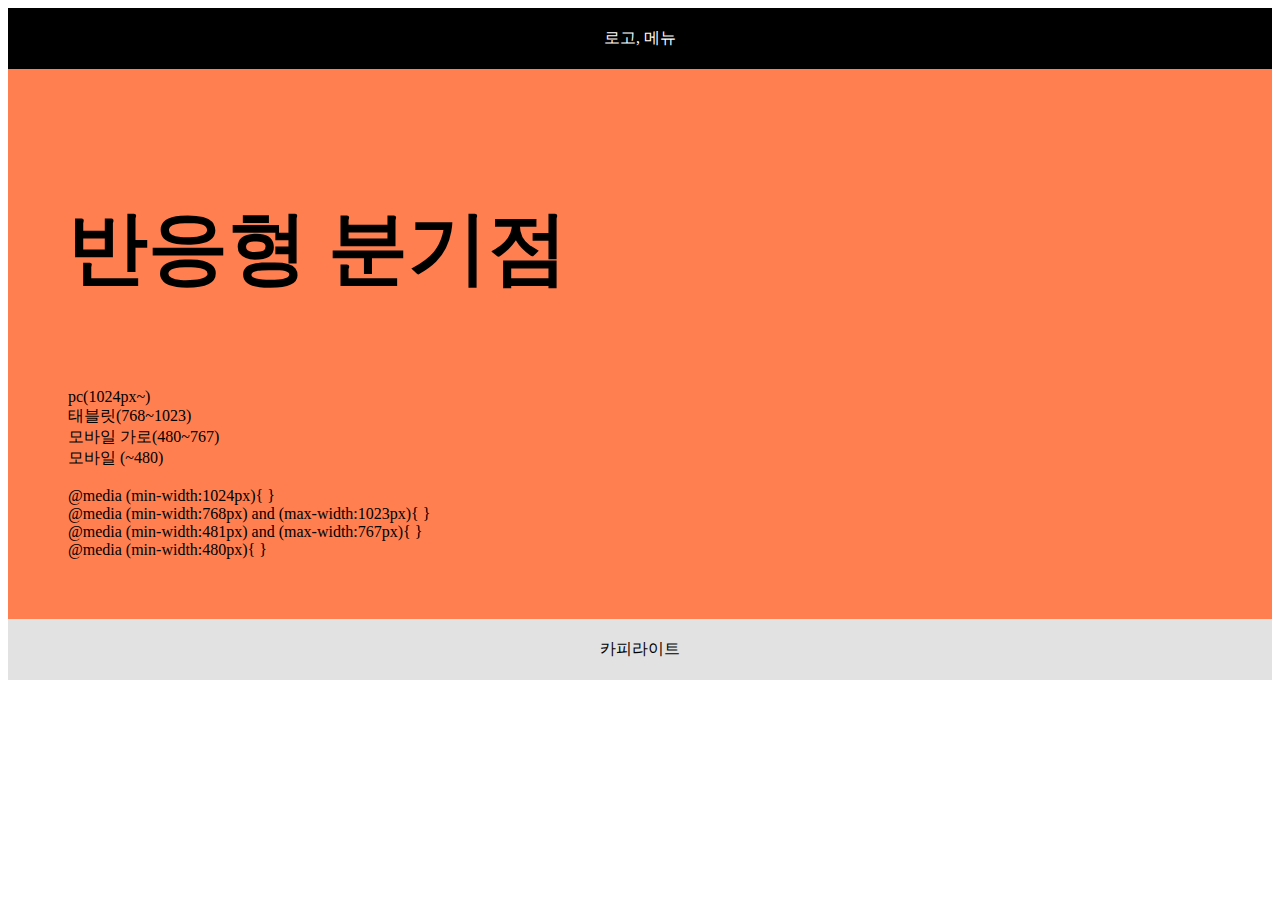
<file: responsive.html>
<!DOCTYPE html>
<html lang="en">
<head>
    <meta charset="UTF-8">
    <meta http-equiv="X-UA-Compatible" content="IE=edge">
    <meta name="viewport" content="width=device-width, initial-scale=1.0">
    <title>Document</title>
    <link href="./css/responsive.css" rel="stylesheet">
</head>
<body>
    <!-- responsive.html(반응형) -->
    <!-- css/responsive.css -->

<header> 로고, 메뉴 </header>
<article>
    <h2> 반응형 분기점 </h2>
    <div>
        pc(1024px~)
        태블릿(768~1023)
        모바일 가로(480~767)
        모바일 (~480) 

        @media (min-width:1024px){ }
        @media (min-width:768px) and (max-width:1023px){ }
        @media (min-width:481px) and (max-width:767px){ }
        @media (min-width:480px){ }
    </div>
</article>
<footer> 카피라이트 </footer>

</body>
</html>
</file>
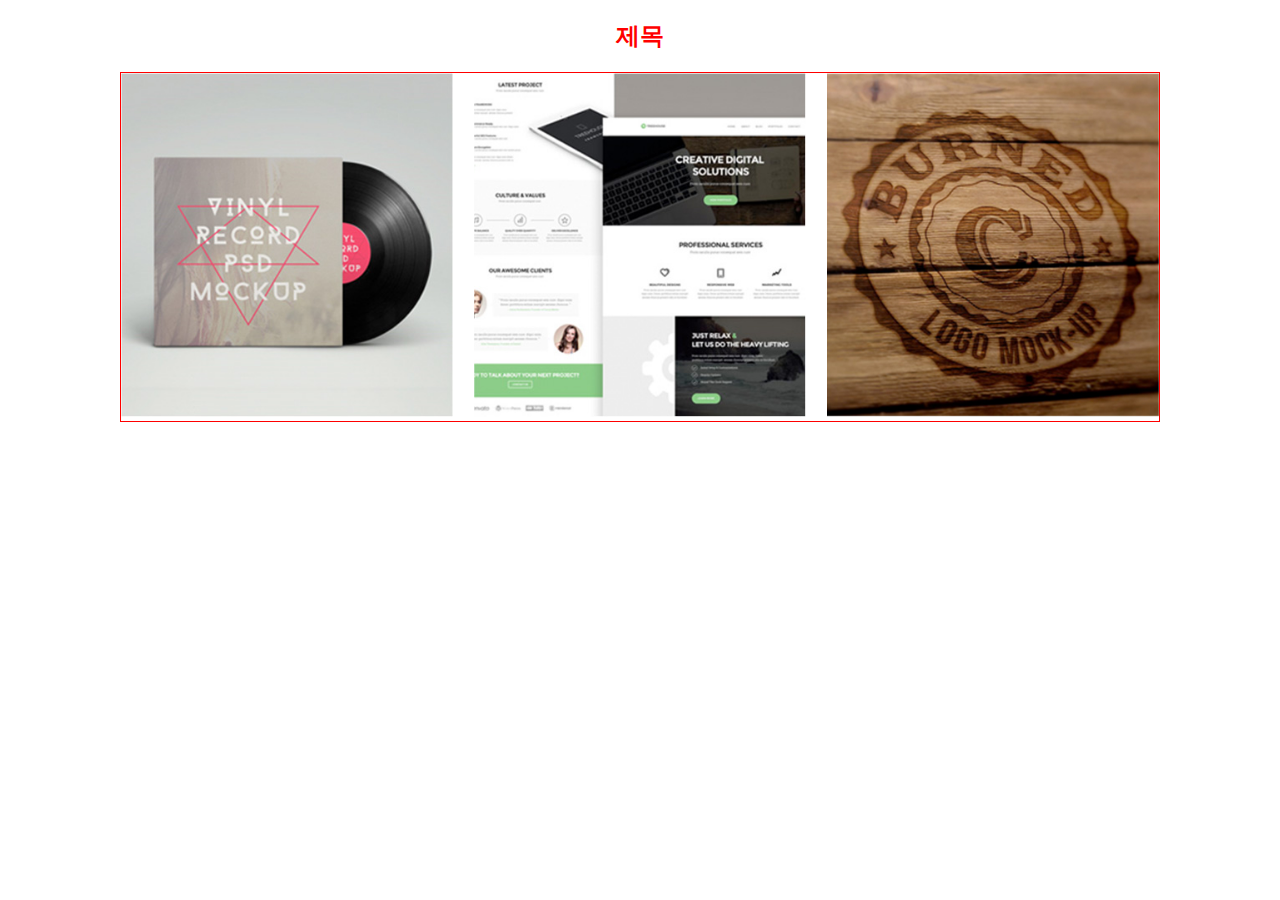
<file: scss.html>
<!DOCTYPE html>
<html lang="en">
<head>
    <meta charset="UTF-8">
    <meta http-equiv="X-UA-Compatible" content="IE=edge">
    <meta name="viewport" content="width=device-width, initial-scale=1.0">
    <title>Document</title>
    <link href="css/s-basic.css" rel="stylesheet">
</head>
<body>
    <!-- scss.html -->
    <!-- s-basic.scss -> s-basic.css -->

    <article class="gallery">
        <h2>제목</h2>
        <div>
            <figure><img src="img/img_04.jpg" alt=""></figure>
            <figure><img src="img/img_05.jpg" alt=""></figure>
            <figure><img src="img/img_06.jpg" alt=""></figure>
        </div>
    </article>

</body>
</html>
</file>
<file: css/responsive.css>
header{
background: #000;
padding:20px; color:#fff;
text-align:center;}
article{
    padding:60px;
}
article > h2{
    font-size:5em;
}
article > div{
    white-space: pre-line;
}
footer{
background: rgb(226, 226, 226);
padding:20px;
text-align:center;
}

/*
 pc(1024px~)
태블릿(768~1023)
모바일 가로(480~767)
모바일 (~480) 
*/

@media (min-width:1024px){
    article{background:coral;}
}
@media (min-width:768px) and (max-width:1023px){
    article{background:cornflowerblue;}
}
@media (min-width:481px) and (max-width:767px){
    article{background:darkslategrey;}
}
@media (max-width:480px){
    article{background:darkred;}
}

@media print{
    header{display:none;}
    footer{display:none;}
}
</file>
<file: css/s-basic.css>
.gallery {
  width: 1040px;
  margin: 0 auto;
}

.gallery h2 {
  text-align: center;
  color: #f00;
}

.gallery div {
  border: 1px solid #f00;
  display: -webkit-box;
  display: -ms-flexbox;
  display: flex;
  -webkit-box-pack: justify;
      -ms-flex-pack: justify;
          justify-content: space-between;
}

.gallery div figure {
  margin: 0;
  width: 32%;
  overflow: hidden;
}

.gallery div figure img {
  width: 100%;
  -webkit-transition: .5s;
  transition: .5s;
}

.gallery div figure:hover img {
  -webkit-transform: scale(1.3);
          transform: scale(1.3);
}

.gallery {
  width: 1040px;
  margin: 0 auto;
}

.gallery h2 {
  text-align: center;
  color: #f00;
}

.gallery div {
  border: 1px solid #f00;
  display: -webkit-box;
  display: -ms-flexbox;
  display: flex;
  -webkit-box-pack: justify;
      -ms-flex-pack: justify;
          justify-content: space-between;
}

.gallery div figure {
  margin: 0;
  width: 32%;
  overflow: hidden;
}

.gallery div figure img {
  width: 100%;
  -webkit-transition: .5s;
  transition: .5s;
}

.gallery div figure:hover img {
  -webkit-transform: scale(1.3);
          transform: scale(1.3);
}

@media (max-width: 768px) {
  .gallery {
    width: 100%;
    margin: 0 auto;
  }
  .gallery h2 {
    text-align: center;
    color: #00f;
  }
  .gallery div {
    border: 1px solid #00f;
    display: block;
    -webkit-box-pack: justify;
        -ms-flex-pack: justify;
            justify-content: space-between;
  }
  .gallery div figure {
    margin: 0;
    width: 100%;
    overflow: hidden;
  }
  .gallery div figure img {
    width: 100%;
    -webkit-transition: .5s;
    transition: .5s;
  }
  .gallery div figure:hover img {
    -webkit-transform: scale(1.3);
            transform: scale(1.3);
  }
}
/*# sourceMappingURL=s-basic.css.map */
</file>
